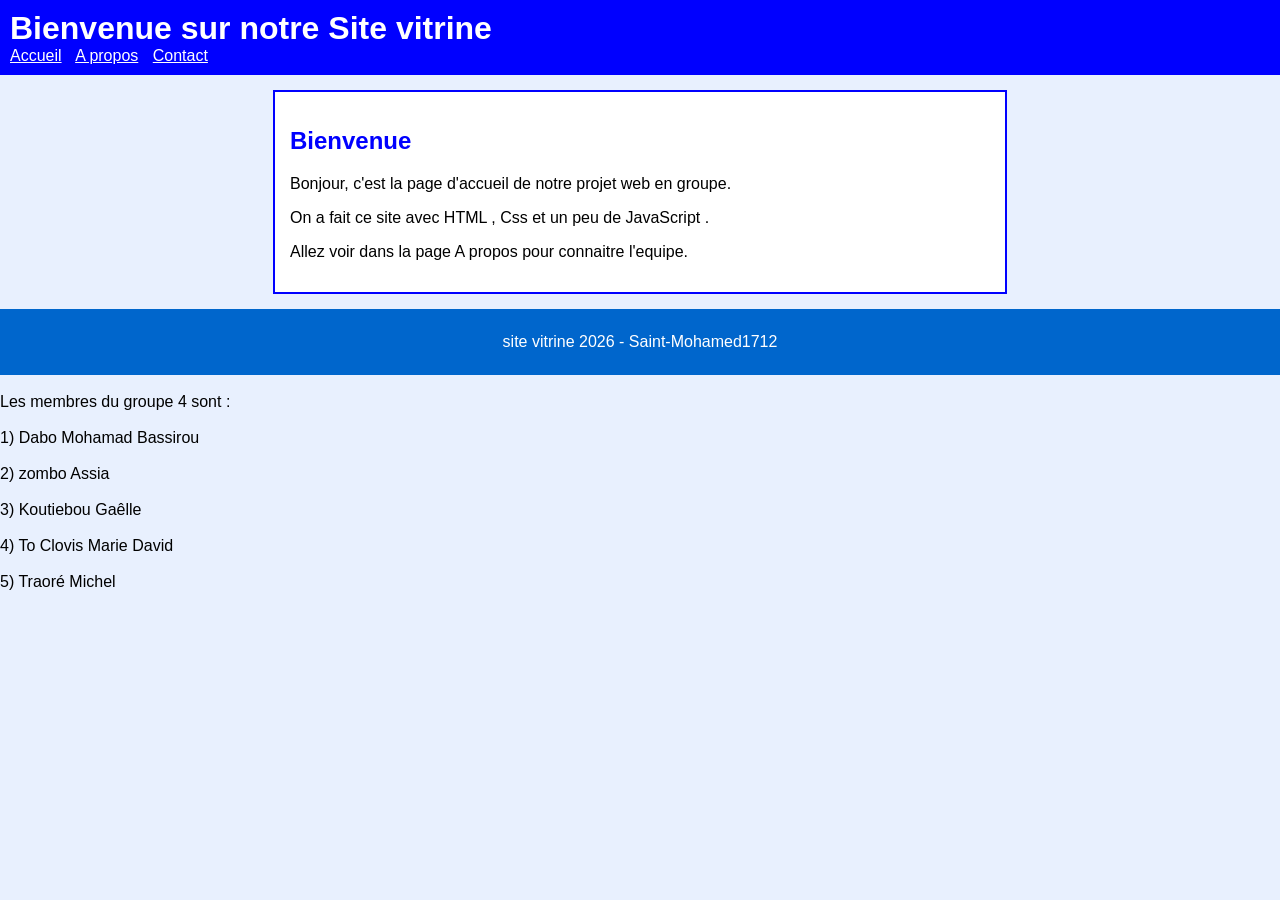
<file: index.html>
<!DOCTYPE html>
<html lang="fr">
<head>
<meta charset="UTF-8">
<title> site vitrine</title>
<link rel="stylesheet" href="css/style.css">
</head>
<body>

<header>
  <h1> Bienvenue sur notre Site  vitrine </h1>
  <nav>
    <a href="index.html">Accueil</a>
    <a href="appropos.html">A propos</a>
    <a href="contact.html">Contact</a>
  </nav>
</header>

<main>
  <h2>Bienvenue</h2>
  <p>Bonjour, c'est la page d'accueil de notre projet web en groupe.</p>
  <p>On a fait ce site avec HTML , Css et un peu de JavaScript .</p>
  <p>Allez voir dans la page A propos pour connaitre l'equipe.</p>
</main>

<footer>
  <p> site vitrine 2026 - Saint-Mohamed1712 </p>
</footer>
 <br>  Les membres du groupe 4 sont : <br>  

 
<br>1) Dabo Mohamad Bassirou  <br>  
 <br> 2) zombo Assia  <br> 
 <br> 3) Koutiebou Gaêlle <br>  
 <br> 4) To Clovis Marie David <br>  
 <br> 5) Traoré Michel <br>  

 <br>  

</body>
</html>
</file>
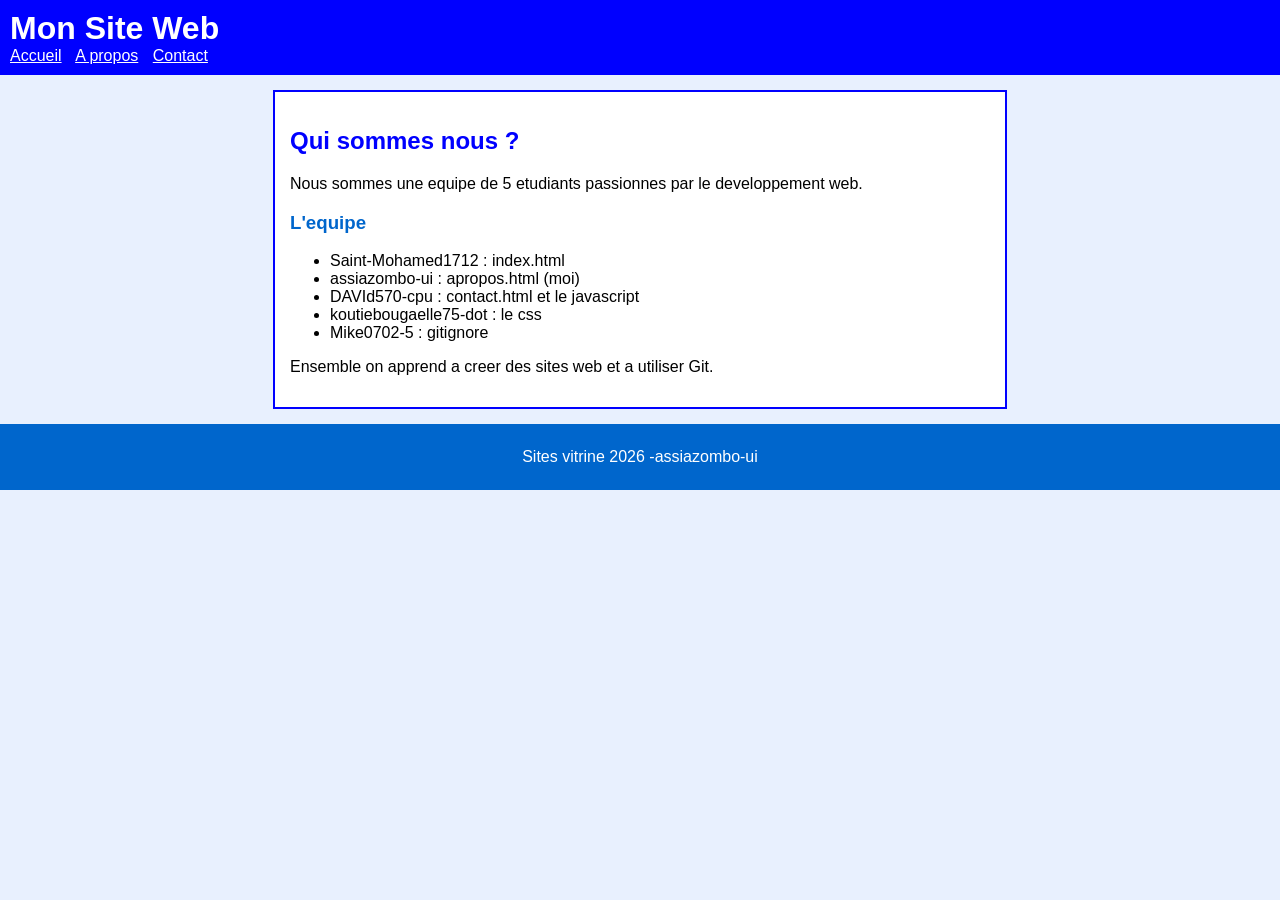
<file: appropos.html>
<!DOCTYPE html>
<html lang="fr">
<head>
  <meta charset="UTF-8">
  <title>A propos</title>
  <link rel="stylesheet" href="css/style.css">
</head>
<body>

  <header>
    <h1>Mon Site Web</h1>
    <nav>
      <a href="index.html">Accueil</a>
      <a href="appropos.html">A propos</a>
      <a href="contact.html">Contact</a>
    </nav>
  </header>

  <main>
    <h2>Qui sommes nous ?</h2>
    <p>Nous sommes une equipe de 5 etudiants passionnes par le developpement web.</p>

    <h3>L'equipe</h3>
    <ul>
      <li>Saint-Mohamed1712 : index.html</li>
      <li>assiazombo-ui : apropos.html (moi)</li>
      <li>DAVId570-cpu : contact.html et le javascript</li>
      <li>koutiebougaelle75-dot : le css</li>
      <li>Mike0702-5 : gitignore</li>
    </ul>

    <p>Ensemble on apprend a creer des sites web et a utiliser Git.</p>
  </main>

  <footer>
    <p>Sites vitrine 2026 -assiazombo-ui </p>
  </footer>
</body>
</html>
</file>
<file: css/style.css>
body {
  font-family: Arial;
  margin: 0;
  background-color: #e8f0fe;
}

header {
  background-color: blue;
  color: white;
  padding: 10px;
}

header h1 {
  margin: 0;
}

nav a {
  color: white;
  margin-right: 10px;
}

main {
  width: 90%;
  max-width: 700px;
  margin: 15px auto;
  background: white;
  padding: 15px;
  border: 2px solid blue;
}

footer {
  background-color: #0066cc;
  color: white;
  text-align: center;
  padding: 8px;
}

h2 {
  color: blue;
}

h3 {
  color: #0066cc;
}

input {
  width: 250px;
  padding: 5px;
}

textarea {
  width: 250px;
  padding: 5px;
}

button {
  background-color: blue;
  color: white;
  padding: 8px 15px;
  border: none;
}

button:hover {
  background-color: darkblue;
}

#resultat {
  margin-top: 10px;
}
</file>
